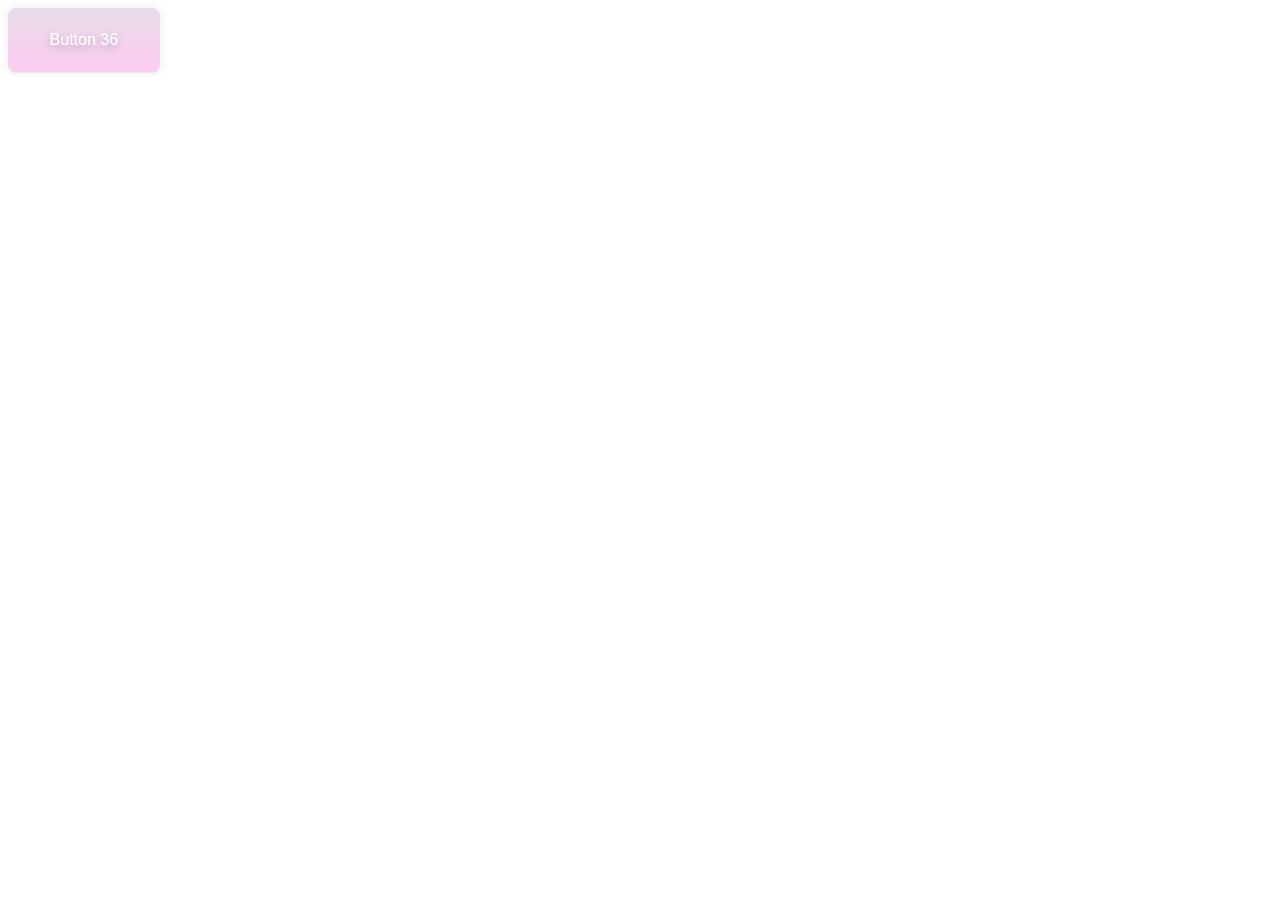
<file: button_style.html>
<!-- HTML !-->
<html>
<button class="button-36" role="button">Button 36</button>

<style>
.button-36 {
  background-image:linear-gradient(to top, #fdcbf1 0%, #fdcbf1 1%, #e6dee9 100%);;
  border-radius: 8px;
  box-shadow: rgba(17, 17, 26, 0.05) 0px 1px 0px, rgba(17, 17, 26, 0.1) 0px 0px 8px;
  border-style: none;
  box-sizing: border-box;
  color: #FFFFFF;
  cursor: pointer;
  flex-shrink: 0;
  font-family: "Inter UI","SF Pro Display",-apple-system,BlinkMacSystemFont,"Segoe UI",Roboto,Oxygen,Ubuntu,Cantarell,"Open Sans","Helvetica Neue",sans-serif;
  font-size: 16px;
  font-weight: 500;
  height: 4rem;
  padding: 0 1.6rem;
  text-align: center;
  text-shadow: rgba(0, 0, 0, 0.25) 0 3px 8px;
  transition: all .5s;
  user-select: none;
  -webkit-user-select: none;
  touch-action: manipulation;
}

.button-36:hover {
  box-shadow: rgba(231, 157, 213, 0.5) 0 1px 30px;
  transition-duration: .1s;
}

@media (min-width: 768px) {
  .button-36 {
    padding: 0 2.6rem;
  }
}
</style>
</html>
</file>
